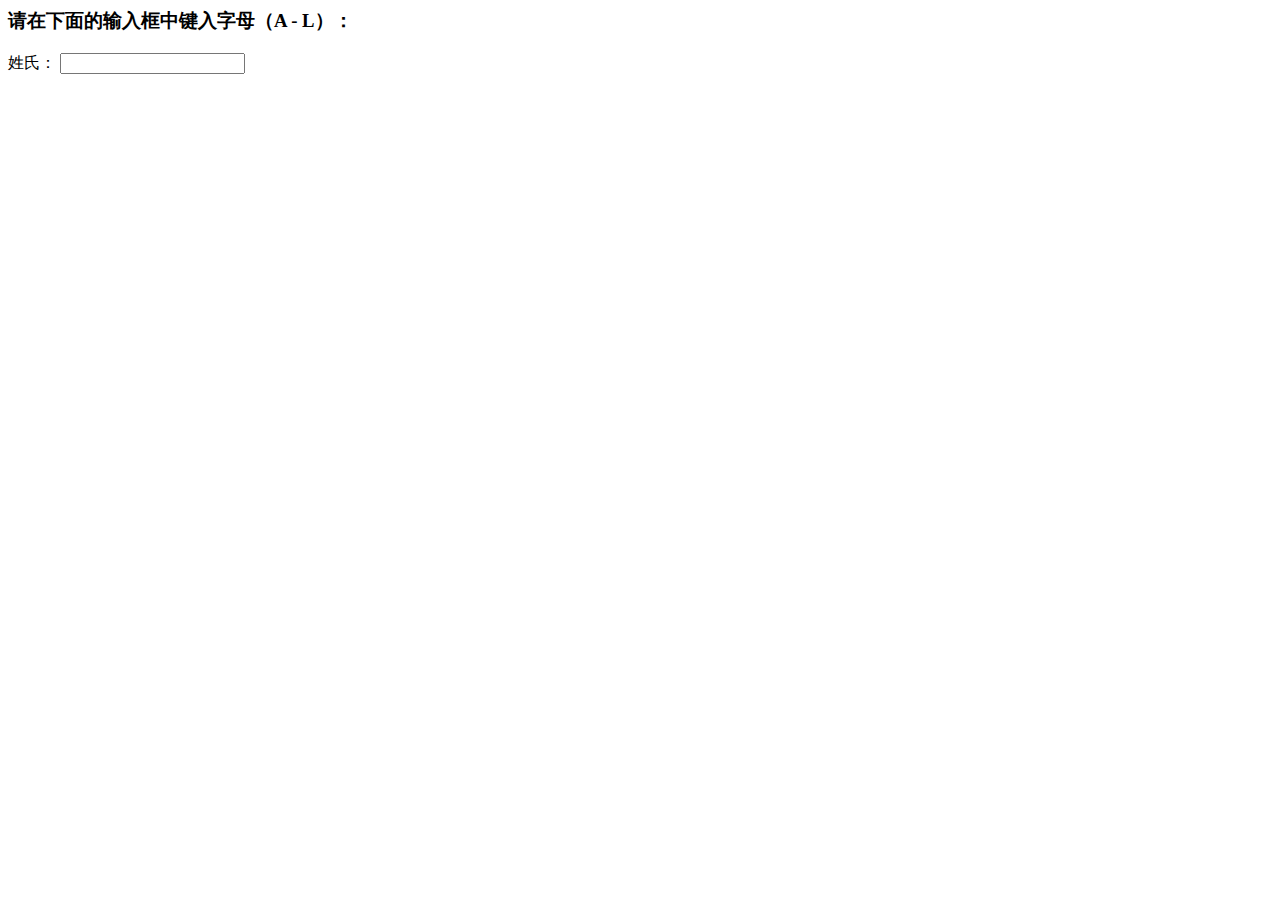
<file: web/英文姓名筛选A-L.html>
<html><head>
    <meta charset="UTF-8">
    <title>英文姓名筛选A-L</title>
    <script src="vue.min.js"></script>
    <script type="text/javascript">
        function showHint(str) {
            var xmlhttp;
            str = str.replace(/\s/g,"");
            if (str.length == 0) {
                v.$data.names = [];
                return;
            }
            if (window.XMLHttpRequest) {
                xmlhttp = new XMLHttpRequest();
            } else {
                xmlhttp = new ActiveXObject("Microsoft.XMLHTTP");
            }
            xmlhttp.onreadystatechange = function() {
                if (xmlhttp.readyState == 4 && xmlhttp.status == 200) {
                    var names = JSON.parse(xmlhttp.responseText);
                    v.$data.names = names;
                }
            }
            xmlhttp.open("GET", "http://47.106.66.89:1112/exa/names?name=" + str, true);
            xmlhttp.send();
        }
    </script>
    <!-- 姓名数组 java代码
        private String[] names = {"Abe","Abraham","Acheson","Ackerman(n)","Adam","Adams","Addison","Adela","Adelaide","Adolph","Agnes","Albert","Alcott","Aldington","Aldridge","Aled(k)","Alerander","Alfred","Alice","Alick","Alsop(p)","Aly","Amelia","Anderson","Andrew","Ann","Anna","Anne","Anthony","Antoinette","Antonia","Arabella","Archibald","Armstrong","Arnold","Arthur","Attlee","Augustine","Augustus","Austen","Austin","Babbitt","Bach","Bacon","Baldwin","Barnard","Barney","Barrett","Barrie","Bart","Bartholomew","Bartlett","Barton","Bauer","Beard","Beaufort","Becher","Beck","Becky","Beerbohm","Bell","Bellamy","Belle","Belloc","Ben","Benedict","Benjamin","Bennett","Benson","Bentham","Berkeley","Bernal","Bernard","Bert","Bertha","Bertie","Bertram","Bess","Bessemer","Bessie","Bethune","Betsy","Betty","Bill","Billy","Birrell","Black","Blake","Bloomer","Bloomfield","Bloor","Blume","Bob","Bobby","Boswell","Bowen","Bowman","Boyle","Bradley","Bray","Brewster","Bridges","Bright","Broad","Bronte","Brooke","Brown","Browne","Browning","Bruce","Bruno","Bryan","Bryce","Buck","Buckle","Bulwer","Bunyan","Burke","Burne-Jones","Burns","Butler","Byron","Camilla","Camp","Carey","Carl","Carllyle","Carmen","Carnegie","Caroline","Carpenter","Carrie","Carroll","Carter","Catharine","Cecillia","Chamberlain","Chaplin","Chapman","Charles","Charley","Charlotte","Charles","Chaucer","Chesterton","Child","Childe","Christ","Christian","Christiana","Christie","Christopher","Christy","Church","Churchill","Cissie","Clapham","Clara","Clare","Clarissa","Clark(e)","Clemens","Clement","Cocker","Coffey","Colclough","Coleridge","Collins","Commons","Conan","Congreve","Connie","Connor","Conrad","Constance","Cook(e)","Cooper","Copperfield","Cotton","Coverdale","Cowper","Craigie","Crane","Crichton","Croft","Crofts","Cromwell","Cronin","Cumberland","Curme","Daisy","Dalton","Dan","Daniel","Daniell","Darwin","David","Davy","Defoe","Delia","Den(n)is","DeQuincey","Dewar","Dewey","Dick","Dickens","Dickey","Dillon","Dobbin","Dodd","Doherty","Dolly","Donne","Dora","Doris","Dorothea","Dorothy","Douglas(s)","Doyle","Dierser","Dryden","DuBois","Dulles","Dunbar","Duncan","Dunlop","Dupont","Dutt","Eddie","Eden","Edgeworth","Edie","Edison","Edith","Edmund","Edward","Effie","Eipstein","Eisenhower","Eleanor","Electra","Elinor","Eliot","Elizabeth","Ella","Ellen","Ellis","Elsie","Emerson","Emily","Emma","Emmie","Ernest","Esther","Eugen","Eugene","Euphemia","Eva","Evan","Evans","Eve","Evelina","Eveline","Ezekiel","Fanny","Faraday","Fast","Faulkner","Felix","Felton","Ferdinand","Ferguson","Field","Fielding","Finn","FitzGerald","Flower","Flynn","Ford","Forster","Foster","Fowler","Fox","Frances","Francis","Frank","Franklin","Fred","Frederick","Freeman","Funk","Gabriel","Galbraith","Gallacher","Gallup","Galsworthy","Garcia","Garden","Gard(i)ner","Gaskell","Geoffrey","Geordie","George","Gibbon","Gibson","Gilbert","Giles","Gill","Gissing","Gladstone","Godwin","Gold","Goldsmith","Gosse","Grace","Gracie","Graham","Grant","Grantham","Gray","Green","Gregory","Gresham","Grey","Grote","Gunter","Gunther","Gus","Guy","Habakkuk","Haggai","Hal","Halifax","Hamilton","Hamlet","Hansen","Hansom","Hardy","Harold","Harper","Harriman","Harrington","Harrison","Harrod","Harry","Hart","Harte","Harvey","Hawthorne","Haydn","Haywood","Hazlitt","Hearst","Helin(a)","Hemingway","Henley","Henrietta","Henry","Herbert","Herty","Hewlett","Hicks","Hill","Hobbes","Hobson","Hodge","Hodgson","Holmes","Holt","Hood","Hoover","Hope","Hopkin(s)","Horace","Horatio","Hornby","Hosea","House","Housman","Houston","Howard","Howell(s)","Hoyle","Hubbard","Hudson","Huggins","Hugh","Hughes","Hume","Humphr(e)y","Huntington","Hutt","Huxley","Ingersoll","Irving","Isaac","Isabel","Isaiah","Ivan","Jack","Jackson","Jacob","James","Jane","Jasper","Jeames","Jean","Jefferson","Jenkin(s)","Jennings","Jenny","Jeremiah","Jeremy","Jerome","Jerry","Jessie","Jim","Jimmy","Joan","Job","Joe","Joel","John","Johnny","Johnson","Johnston(e)","Jonah","Jonathan","Jones","Jonson","Jordan","Joseph","Josh","Joshua","Joule","Joyce","Judd","Judith","Judson","Julia","Julian","Juliana","Juliet","Julius","Katte","Katharine","Kathleen","Katrine","Keats","Kell(e)y","Kellogg","Kelsen","Kelvin","Kennan","Kennedy","Keppel","Keynes","Kingsley","Kipling","Kit","Kitto","Kitty","Lamb","Lambert","Lancelot","Landon","Larkin","Lattimore","Laurie","Law","Lawrence","Lawson","Leacock","Lee","Leigh","Leighton","Lena","Leonard","Leopold","Lew","Lewis","Lily","Lincoln","Lindberg(h)","Lindsay","Lizzie","Lloyd","Locke","London","Longfellow","Longman","Lou(ie)","Louis","Louisa","Louise","Lowell","Lucas","Lucia","Lucius","Lucy","Luke","Lyly","Lynch","Lynd","Lytton","MacAdam"};
    -->
</head>
<body>
<h3>请在下面的输入框中键入字母（A - L）：</h3>
<form action="" id="app">
    姓氏：
    <input type="text" id="txt1" onkeyup="showHint(this.value)" list="names"> <datalist id="names"><option>Abe</option><option>Abraham</option><option>Acheson</option><option>Ackerman(n)</option><option>Adam</option><option>Adams</option><option>Addison</option><option>Adela</option><option>Adelaide</option><option>Adolph</option><option>Agnes</option><option>Albert</option><option>Alcott</option><option>Aldington</option><option>Aldridge</option><option>Aled(k)</option><option>Alerander</option><option>Alfred</option><option>Alice</option><option>Alick</option><option>Alsop(p)</option><option>Aly</option><option>Amelia</option><option>Anderson</option><option>Andrew</option><option>Ann</option><option>Anna</option><option>Anne</option><option>Anthony</option><option>Antoinette</option><option>Antonia</option><option>Arabella</option><option>Archibald</option><option>Armstrong</option><option>Arnold</option><option>Arthur</option><option>Attlee</option><option>Augustine</option><option>Augustus</option><option>Austen</option><option>Austin</option></datalist></form>
<script type="text/javascript">
    var v = new Vue({
        el : "#app",
        data : {
            names : []
        }
    });
</script>


</body></html>
</file>
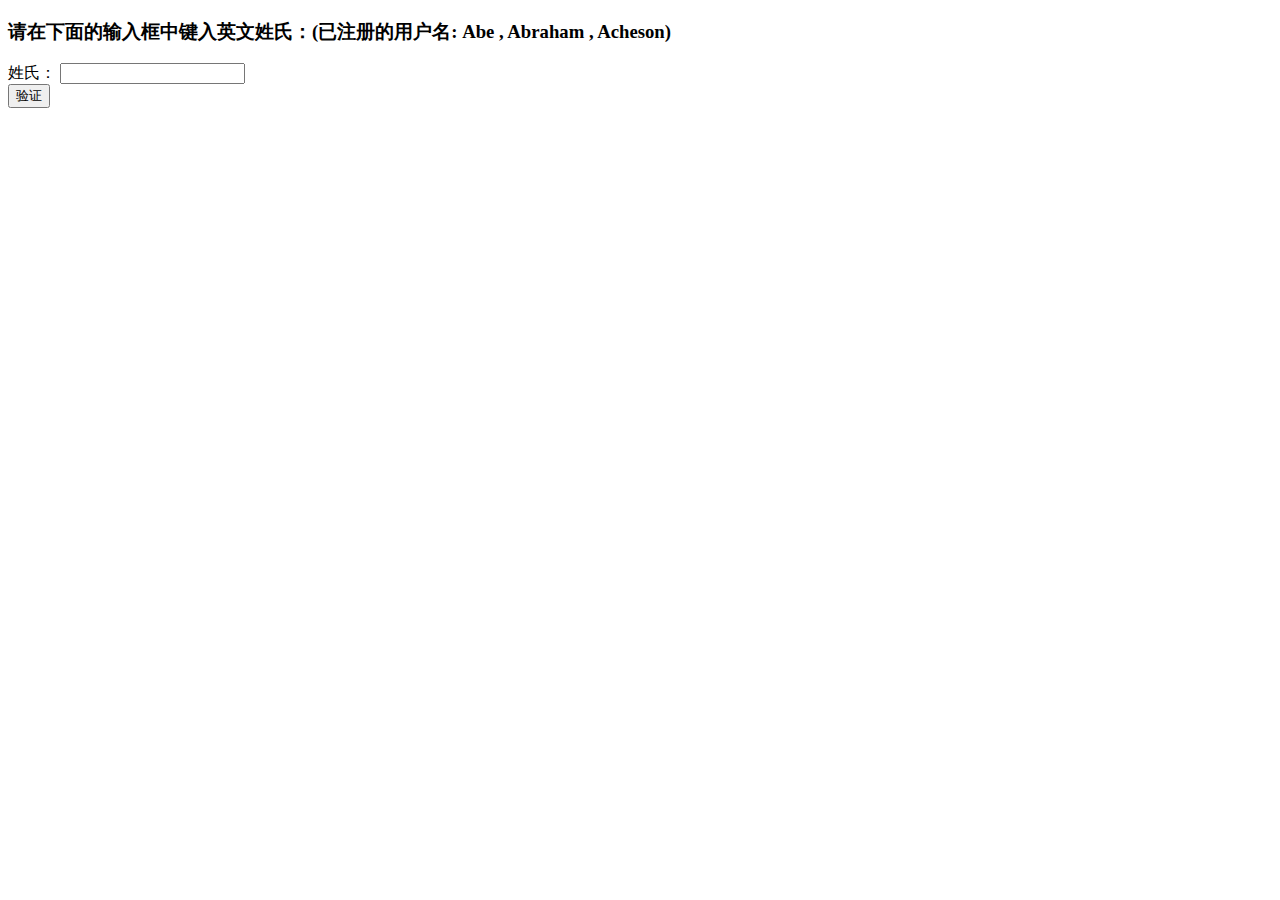
<file: web/0517/同名验证.html>
<!DOCTYPE html>
<html>
<head>
<meta charset="UTF-8">
<title>同名验证</title>
<style type="text/css">
.repeated{
	color:red
}
</style>

<script type="text/javascript">
function check(){
	// 创建 XMLHttpRequest 对象
	var xhr = new XMLHttpRequest(); // 现行的 js 通用创建 对象的方式     
	
	// xmlhttp = new ActiveXObject("Microsoft.XMLHTTP");  低版本的IE方式不同
	// 回调函数
	xhr.onreadystatechange = function(){
		 console.info(xhr.readyState);  // readyState 请求状态值
		if(xhr.readyState == 4 && xhr.status==200){
			// 处理结果  ?????
			console.info("处理结果"); 
			
			/**	接收服务器返回的结果
				xhr.responseXML;  // xml格式的结果
				xhr.responseText; // 文本格式的结果
			*/
			alert(xhr.responseText);
		}
	};
	
	var name = document.getElementById("txt1").value;
	// 开启连接
	xhr.open("get","../checkName.s?nm=" + name     ,   true   ); //
	// 发送请求
	xhr.send( /* null */ ); // post方法的参数 写在 里面
	
	alert( " 这是  send 后 的 alert" );
	
	// 同步: 先看到 服务器的响应结果,  再执行 send 后面的方法
	// 异步: 不会等到服务器给我结果,  直接执行send 后的方法
	
	
}

</script>
</head>
<body>
	<h3>请在下面的输入框中键入英文姓氏：(已注册的用户名: Abe , Abraham , Acheson)</h3>
	<!--http://localhost/C85-S2-Ply-web/checkName.s?nm= 
		http://localhost/checkName.s?nm= 
		服务器端的 根目录 是工程的根目录   ==>  WebContent/
		浏览器端的 根目录 是服务器的的根目录
	   -->
	<form action="../checkName.s" id="app">
		姓氏：
		<!-- name="" 用于设置 请求参数名  -->
		<input type="text" id="txt1" name="nm"/>
		<span id="checkMsg"></span><br>
		<!-- type="button" 普通按钮 -->
		<button onclick="check()" type="button">验证</button>
	</form>
</body>
</html>
</file>
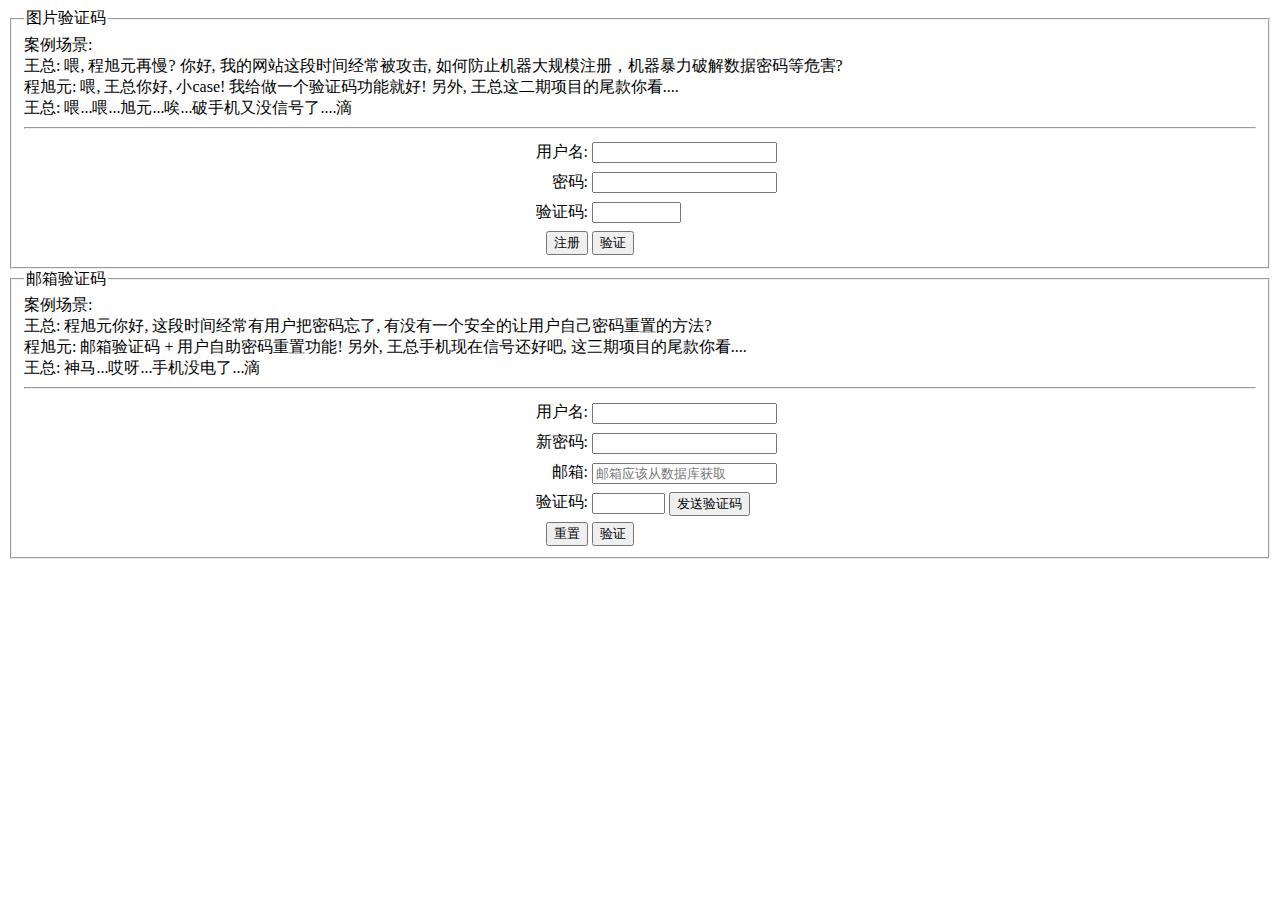
<file: web/0528/验证码.html>
<!DOCTYPE html>
<html>
<head>
<meta charset="UTF-8">
<title>验证码</title>
<style type="text/css">
div {
	text-align: center;
}

label {
	display: inline-block;
	width: 200px;
	line-height: 30px;
}

label * {
	vertical-align: middle;
}

.left {
	text-align: left;
}

.right {
	width: 100px;
	text-align: right;
}
</style>
</head>
<body>
	<fieldset id="app1">
		<legend>图片验证码</legend>
		案例场景:<br>
		王总: 喂, 程旭元再慢? 你好, 我的网站这段时间经常被攻击, 如何防止机器大规模注册，机器暴力破解数据密码等危害?<br> 
		程旭元: 喂, 王总你好, 小case! 我给做一个验证码功能就好! 另外, 王总这二期项目的尾款你看....<br>
		王总: 喂...喂...旭元...唉...破手机又没信号了....滴 
		<hr> 
		<div>
			<label class="right">用户名:</label> <label class="left"><input></label><br> 
			<label class="right">密码:</label> <label class="left"><input></label><br> 
			<label class="right">验证码:</label> <label class="left">
				<input size=8> 
				<img style="height: 25px"> 
			</label><br>
			<label class="right"><button>注册</button></label>
			<label class="left"><button>验证</button></label><br> 
		</div>
	</fieldset>
	<fieldset id="app2">
		<legend>邮箱验证码</legend>
		案例场景:<br>
		王总: 程旭元你好, 这段时间经常有用户把密码忘了, 有没有一个安全的让用户自己密码重置的方法?<br> 
		程旭元: 邮箱验证码 + 用户自助密码重置功能! 另外, 王总手机现在信号还好吧, 这三期项目的尾款你看....<br>
		王总: 神马...哎呀...手机没电了...滴
		<hr> 
		<div>
			<label class="right">用户名:</label> <label class="left"><input></label><br> 
			<label class="right">新密码:</label> <label class="left"><input></label><br>
			<label class="right">邮箱:</label> <label class="left">
				<input placeholder="邮箱应该从数据库获取">
			</label><br>  
			<label class="right">验证码:</label> <label class="left">
				<input size=6>
				<button>发送验证码</button> 
			</label><br>
			<label class="right"><button>重置</button></label>
			<label class="left"><button>验证</button></label><br> 
		</div>
	</fieldset>
</body>
</html>
</file>
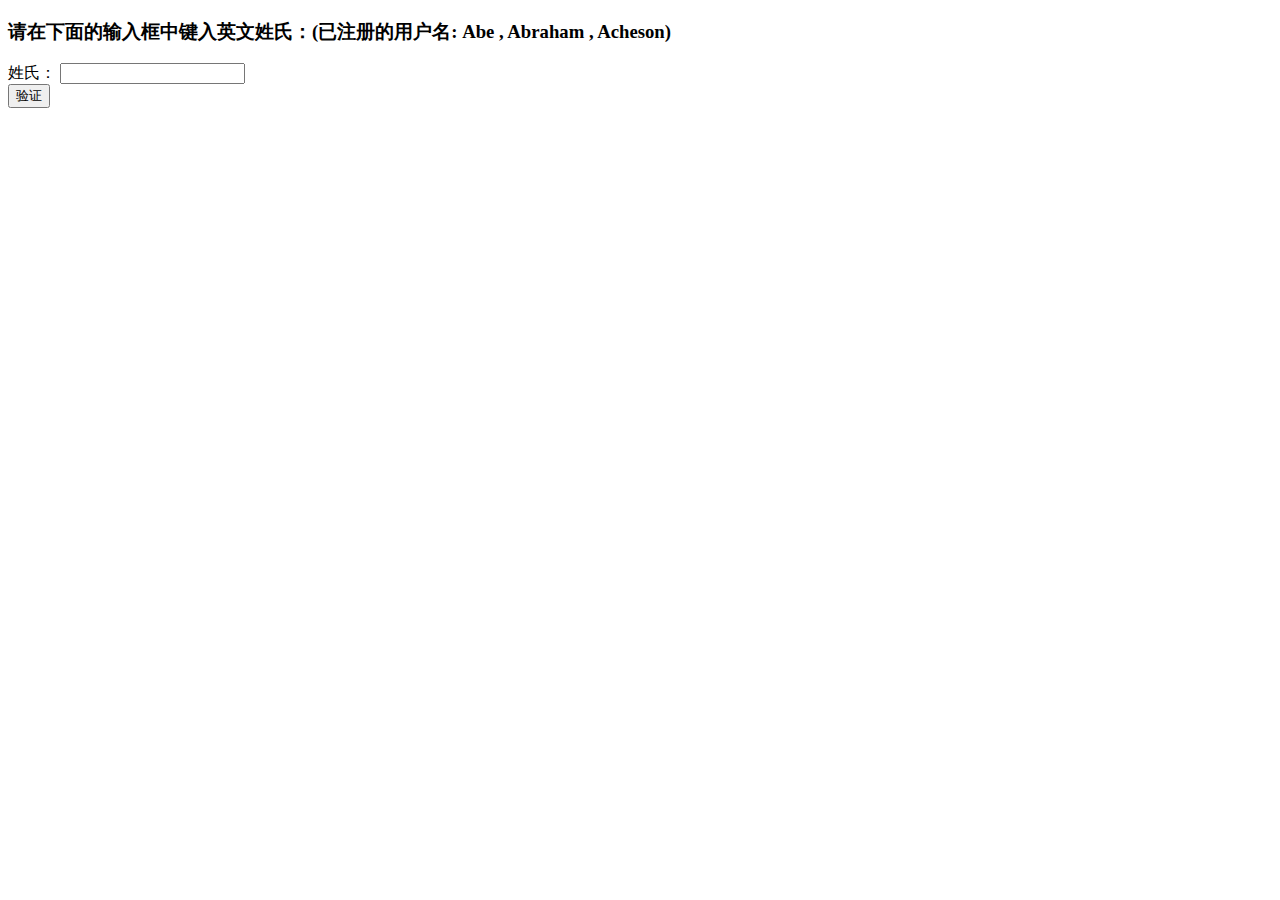
<file: web/D0517/02-同名验证/同名验证.html>
<!DOCTYPE html>
<html>
<head>
	<meta charset="UTF-8">
	<title>同名验证</title>
	<style type="text/css">
		.repeated{
			color:red
		}
	</style>
</head>
<body>
<h3>请在下面的输入框中键入英文姓氏：(已注册的用户名: Abe , Abraham , Acheson)</h3>
<form action="../checkName.s" id="app">
	姓氏：
	<!-- name="" 用于设置 请求参数名 -->
	<input type="text" id="txt1" name="nm"/>
	<span id="checkMsg"></span><br>
	<button>验证</button>
</form>
</body>
</html>
</file>
